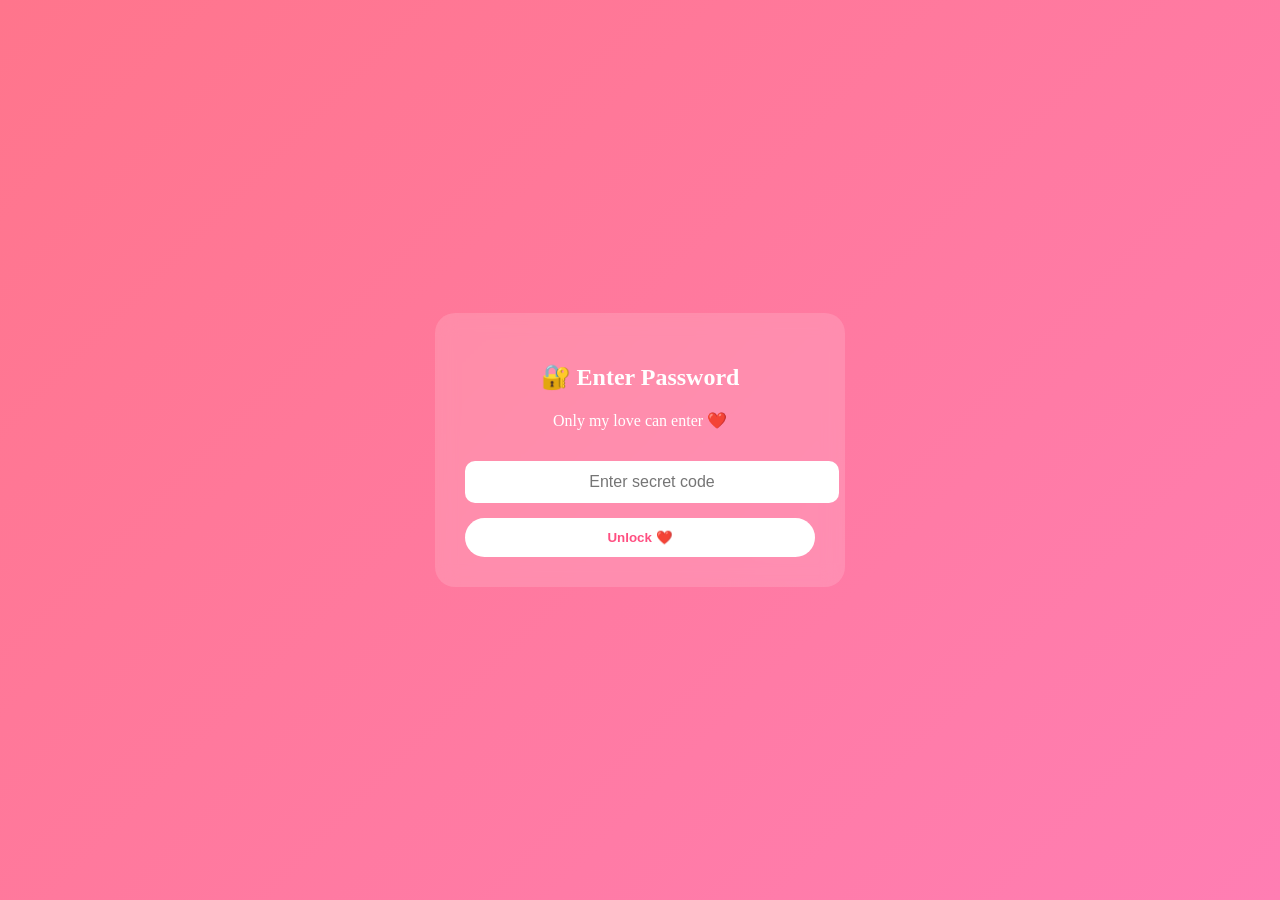
<file: index.html>
<!DOCTYPE html>
<html>
<head>
<meta name="viewport" content="width=device-width, initial-scale=1.0">
<title>Locked ❤️</title>

<style>

body{
margin:0;
height:100vh;
display:flex;
justify-content:center;
align-items:center;
background:linear-gradient(135deg,#ff758c,#ff7eb3);
font-family:poppins;
color:white;
text-align:center;
}

.box{
background:rgba(255,255,255,0.15);
padding:30px;
border-radius:20px;
backdrop-filter:blur(10px);
width:90%;
max-width:350px;
animation:fade 1s ease;
}

input{
width:100%;
padding:12px;
border:none;
border-radius:10px;
margin-top:15px;
outline:none;
text-align:center;
font-size:16px;
}

button{
margin-top:15px;
padding:12px 20px;
border:none;
border-radius:25px;
background:white;
color:#ff4f81;
font-weight:bold;
cursor:pointer;
width:100%;
}

.error{
color:yellow;
margin-top:10px;
display:none;
}

@keyframes fade{
from{opacity:0;transform:scale(0.8)}
to{opacity:1;transform:scale(1)}
}

</style>
</head>

<body>

<div class="box">

<h2>🔐 Enter Password</h2>
<p>Only my love can enter ❤️</p>

<input type="password" id="pass" placeholder="Enter secret code">

<button onclick="check()">Unlock ❤️</button>

<p class="error" id="error">Wrong password 😢</p>

</div>

<script>

function check(){

let pass = document.getElementById("pass").value;

// ❤️ CHANGE YOUR PASSWORD HERE
if(pass === "iloveyou"){

window.location.href="home.html";

}else{

document.getElementById("error").style.display="block";

}

}

</script>

</body>
</html>
</file>
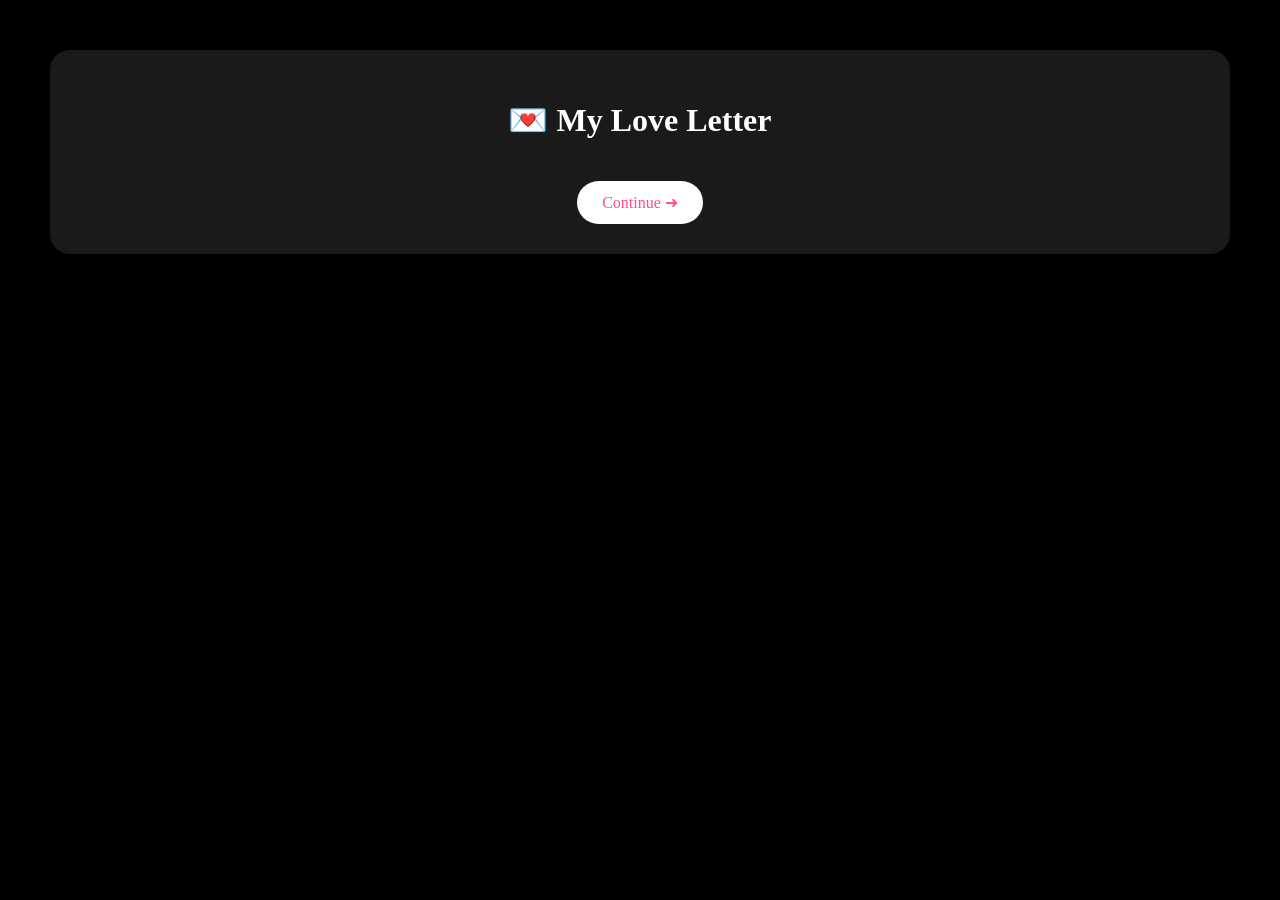
<file: letter.html>
<!DOCTYPE html>
<html>
<head>
<link rel="stylesheet" href="style.css">
</head>

<body class="page">

<div class="glass">

<h1>💌 My Love Letter</h1>

<p id="type"></p>

<a href="wishes.html">Continue ➜</a>

</div>

<script src="script.js"></script>
</body>
</html>
</file>
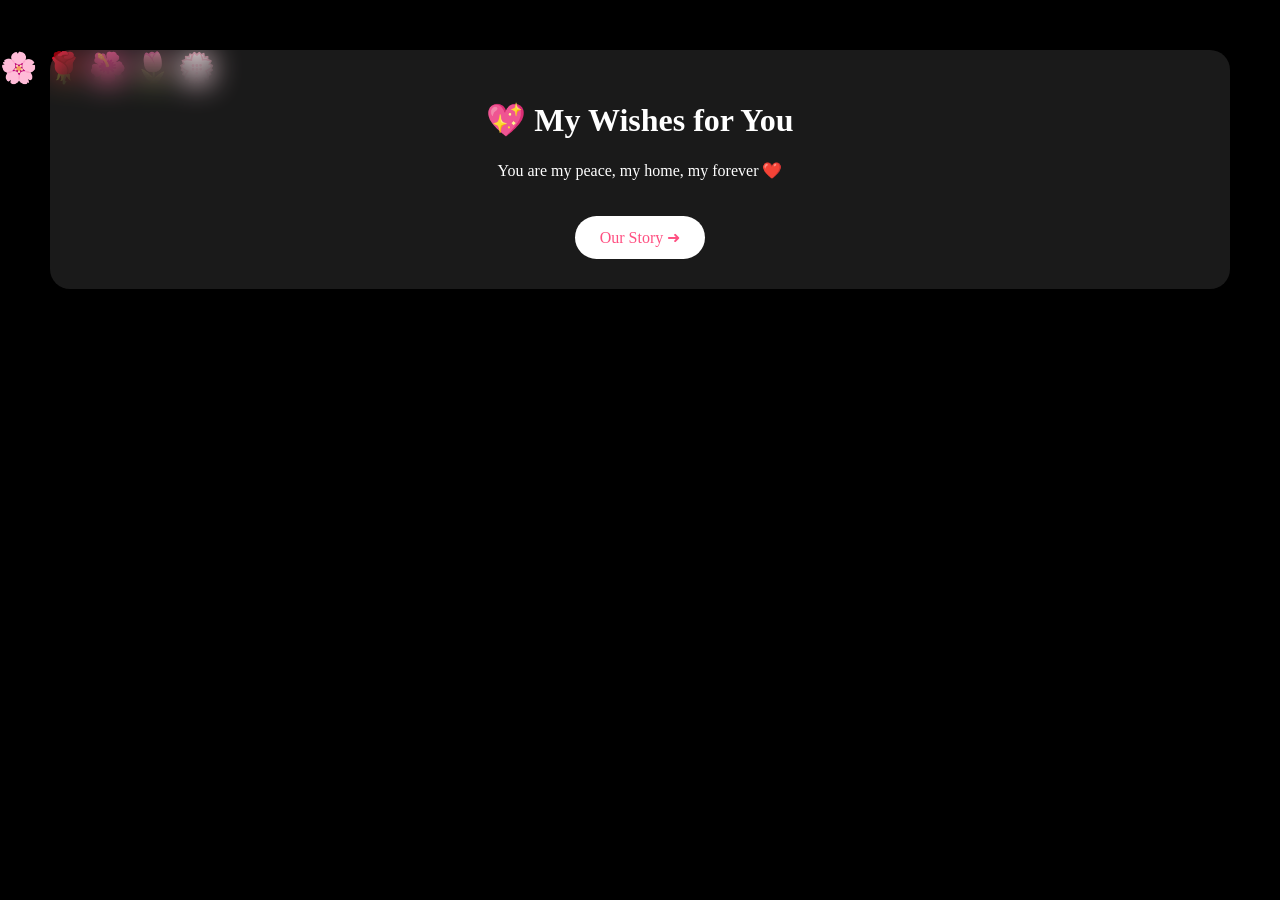
<file: wishes.html>
<!DOCTYPE html>
<html>
<head>
<link rel="stylesheet" href="style.css">
</head>

<body class="page">

<div class="flowers"></div>

<div class="glass">

<h1>💖 My Wishes for You</h1>

<p>
You are my peace, my home, my forever ❤️
</p>

<a href="timeline.html">Our Story ➜</a>

</div>

<script src="script.js"></script>
</body>
</html>
</file>
<file: style.css>
body{
margin:0;
font-family:poppins;
overflow-x:hidden;
color:white;
background:black;
}

/* STAR BACKGROUND */
.stars{
position:fixed;
width:100%;
height:100%;
background:black;
overflow:hidden;
}

.stars::before{
content:"";
position:absolute;
width:200%;
height:200%;
background:radial-gradient(white 1px, transparent 1px);
background-size:50px 50px;
animation:move 20s linear infinite;
opacity:0.2;
}

@keyframes move{
from{transform:translateY(0)}
to{transform:translateY(-500px)}
}

/* LOADER */
.loader{
position:fixed;
width:100%;
height:100vh;
background:black;
display:flex;
justify-content:center;
align-items:center;
z-index:999;
}

/* INTRO */
.intro{
height:100vh;
display:flex;
flex-direction:column;
justify-content:center;
align-items:center;
text-align:center;
}

/* CAKE */
.cake{margin:30px;}
.layer{width:200px;height:40px;margin:5px auto;border-radius:10px;}
.l1{background:#ffb3c6}
.l2{background:#ff5d8f}
.l3{background:#c9184a}

.flame{
width:20px;height:20px;
background:gold;
border-radius:50%;
animation:flicker .8s infinite;
}

@keyframes flicker{50%{transform:scale(1.3)}}

/* GLASS CARD */
.glass{
background:rgba(255,255,255,0.1);
backdrop-filter:blur(15px);
padding:30px;
margin:50px;
border-radius:20px;
text-align:center;
}

/* FLOWERS */
.flowers::before{
content:"🌸 🌹 🌺 🌷 💮";
position:fixed;
font-size:30px;
animation:fall 10s linear infinite;
}

@keyframes fall{
from{transform:translateY(-100%)}
to{transform:translateY(100%)}
}

/* BUTTON */
button,a{
padding:12px 25px;
border:none;
border-radius:30px;
background:white;
color:#ff4f81;
text-decoration:none;
display:inline-block;
margin-top:20px;
}

/* CARDS */
.card{
margin:20px;
background:rgba(255,255,255,0.1);
padding:15px;
border-radius:15px;
}

.card img{
width:100%;
border-radius:10px;
}

/* FINAL */
.final{
display:flex;
justify-content:center;
align-items:center;
height:100vh;
flex-direction:column;
text-align:center;
}
</file>
